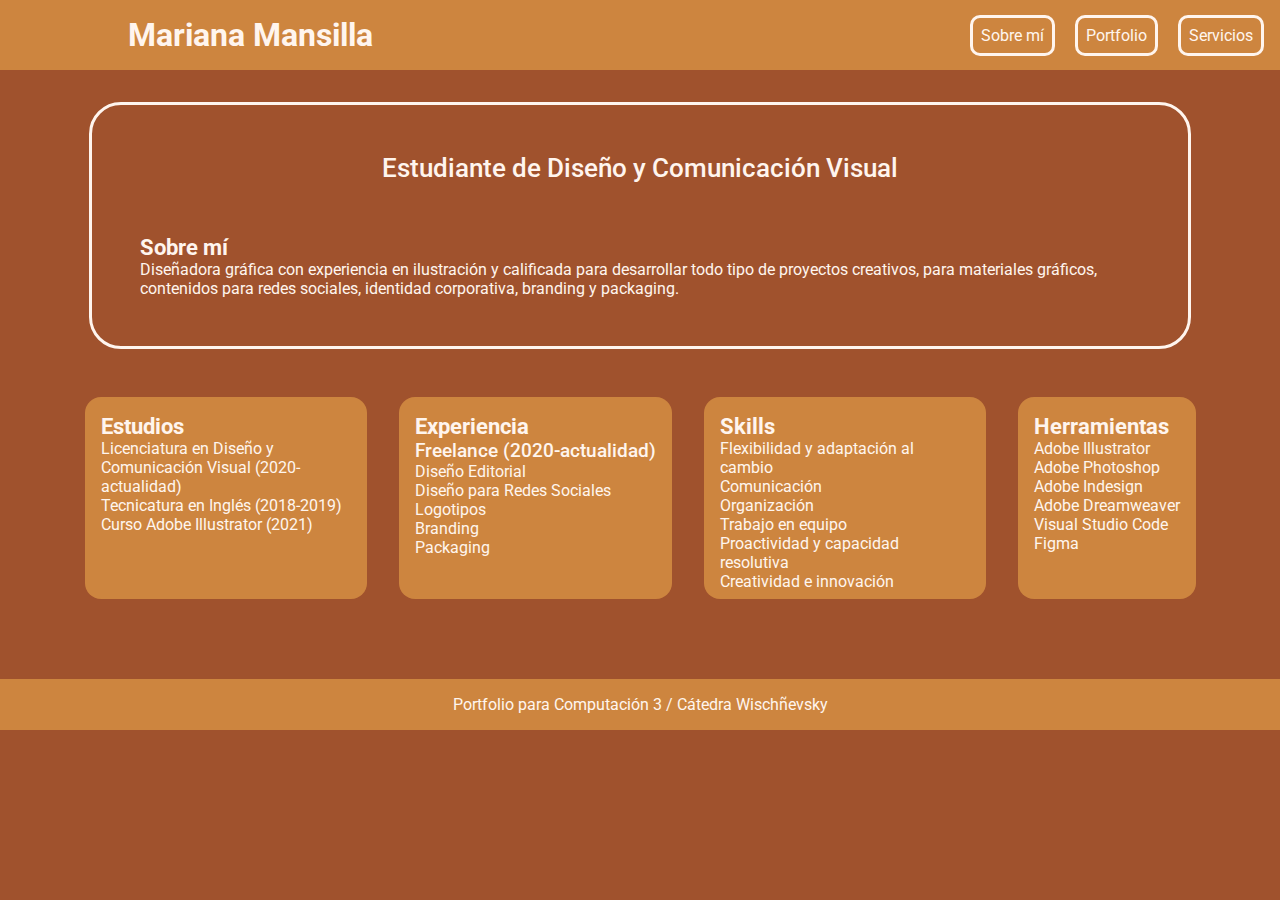
<file: index.html>
<!doctype html>
<html>
	<head>
		<meta charset="utf-8">
		<title>Mariana Mansilla</title>
		<link href="estilos.css" rel="stylesheet" type="text/css">
		<link rel="icon" href="img/favicon.ico" type="ico">
	</head>
	<!--Tamaño de pantalla 1366px x 768px-->
	<body>
		<header>
			<div class="nombre">
				<h1>Mariana Mansilla</h1>
			</div>
			<nav>
				<ul>
					<li><a href="index.html" target="_self" class="nav">Sobre m&iacute;</a></li>
					<li><a href="portfolio.html" target="_self" class="nav">Portfolio</a></li>
					<li><a href="formulario.html" target="_self" class="nav">Servicios</a></li>
				</ul>
			</nav>
		</header>
		
		<main>
			<section class="sobremi">
				<h2>Estudiante de Dise&ntilde;o y Comunicaci&oacute;n Visual</h2>
				<h3>Sobre m&iacute;</h3>
				<p>Dise&ntilde;adora gr&aacute;fica con experiencia en ilustraci&oacute;n y calificada para desarrollar todo tipo de proyectos creativos, para materiales gr&aacute;ficos, contenidos para redes sociales, identidad corporativa, branding y packaging.</p>
			</section>
			
			<div class="contenedor">
				<section class="estudios">
					<h3>Estudios</h3>
					<ul>
						<li>Licenciatura en Dise&ntilde;o y Comunicaci&oacute;n Visual (2020-actualidad)</li>
						<li>Tecnicatura en Ingl&eacute;s (2018-2019)</li>
						<li>Curso Adobe Illustrator (2021)</li>
					</ul>
				</section>
				
				<section class="experiencia">
					<h3>Experiencia</h3>
					<h4>Freelance (2020-actualidad)</h4>
					<ul>
						<li>Dise&ntilde;o Editorial</li>
						<li>Dise&ntilde;o para Redes Sociales</li>
						<li>Logotipos</li>
						<li>Branding</li>
						<li>Packaging</li>
					</ul>
				</section>
			
				<section class="skills">
					<h3>Skills</h3>
					<ul>
						<li>Flexibilidad y adaptaci&oacute;n al cambio</li>
						<li>Comunicaci&oacute;n</li>
						<li>Organizaci&oacute;n</li>
						<li>Trabajo en equipo</li>
						<li>Proactividad y capacidad resolutiva</li>
						<li>Creatividad e innovaci&oacute;n</li>
					</ul>
				</section>

				<section class="herramientas">
					<h3>Herramientas</h3>
					<ol>
						<li>Adobe Illustrator</li>
						<li>Adobe Photoshop</li>
						<li>Adobe Indesign</li>
						<li>Adobe Dreamweaver</li>
						<li>Visual Studio Code</li>
						<li>Figma</li>
					</ol>
				</section>
			</div>
		</main>
		
		<footer>
			<p>Portfolio para Computaci&oacute;n 3 / C&aacute;tedra Wisch&ntilde;evsky</p>
		</footer>
	</body>
	
</html>
</file>
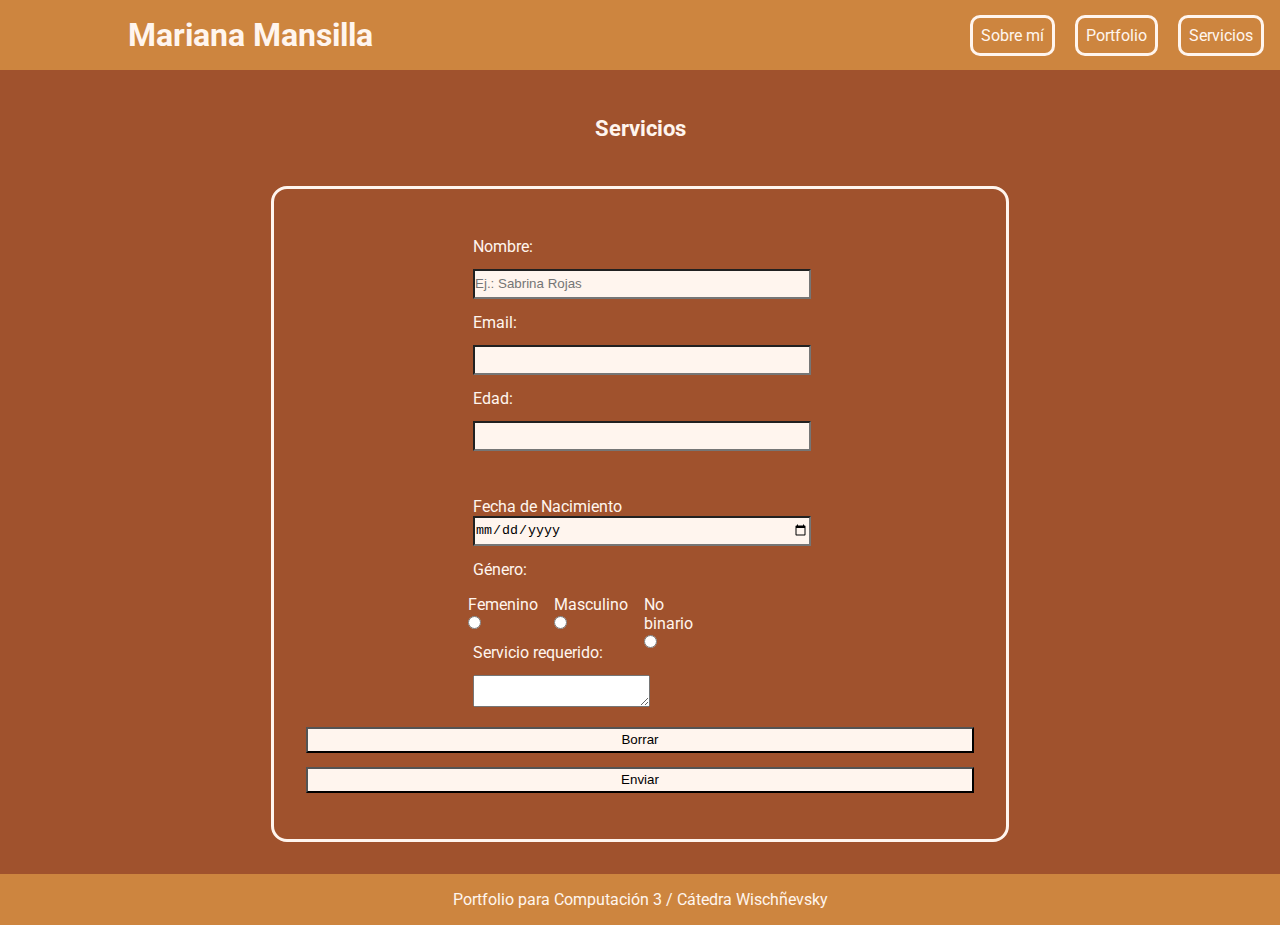
<file: formulario.html>
<!doctype html>
<html>
	<head>
		<meta charset="utf-8">
		<title>Servicios</title>
		<link href="estilos.css" rel="stylesheet" type="text/css">
	</head>

	<body>
		<header>
			<div class="nombre">
				<h1>Mariana Mansilla</h1>
			</div>
			<nav>
				<ul>
					<li><a href="index.html" target="_self" class="nav">Sobre m&iacute;</a></li>
					<li><a href="portfolio.html" target="_self" class="nav">Portfolio</a></li>
					<li> <a href="formulario.html" target="_self" class="nav">Servicios</a></li>
				</ul>
			</nav>
		</header>
		<main>
			<h3 id="servicios">Servicios</h3>
			<form method="post" action="mailto:99lujan@gmail.com.ar?subject=Email enviado desde el formulario" target="_blank" enctype="text/plain">
				
				<div>
					<label for="Nombre">Nombre:</label>
					<input type="text" name="Nombre" id="Nombre" maxlength="50" placeholder="Ej.: Sabrina Rojas" required>

					<label>Email:</label>
					<input type="email" name="Email" id="Email" required> 

					<label>Edad:</label>
					<input type="number" min="18" max="100" name="Edad" id="Edad" required>
				</div>
					
				<div
					<label>Fecha de Nacimiento</label>
					<input type="date" name="Nacimiento" id="Nacimiento">
				
					<p>G&eacute;nero:</p>
					<div class="formucontenedor">
						<label class="genero">Femenino<input type="radio" name="G&eacute;nero:" value="Femenino" id="Femenino"></label>
						<label class="genero">Masculino <input type="radio" name="G&eacute;nero:" value="Masculino" id="Masculino"></label>
						<label class="genero">No binario<input type="radio" name="G&eacute;nero:" value="No binario" id="No binario"></label>
					</div>
					<label for="Servicio">Servicio requerido:</label>
					<textarea name="Servicio" id="Servicio" maxlength="500"></textarea>
				</div>

					<input type="reset" value="Borrar">
					<input type="submit" value="Enviar" formenctype="text/plain">
			</form>
		</main>
		<footer>
			<p>Portfolio para Computaci&oacute;n 3 / C&aacute;tedra Wisch&ntilde;evsky</p>
		</footer>
	</body>
</html>
</file>
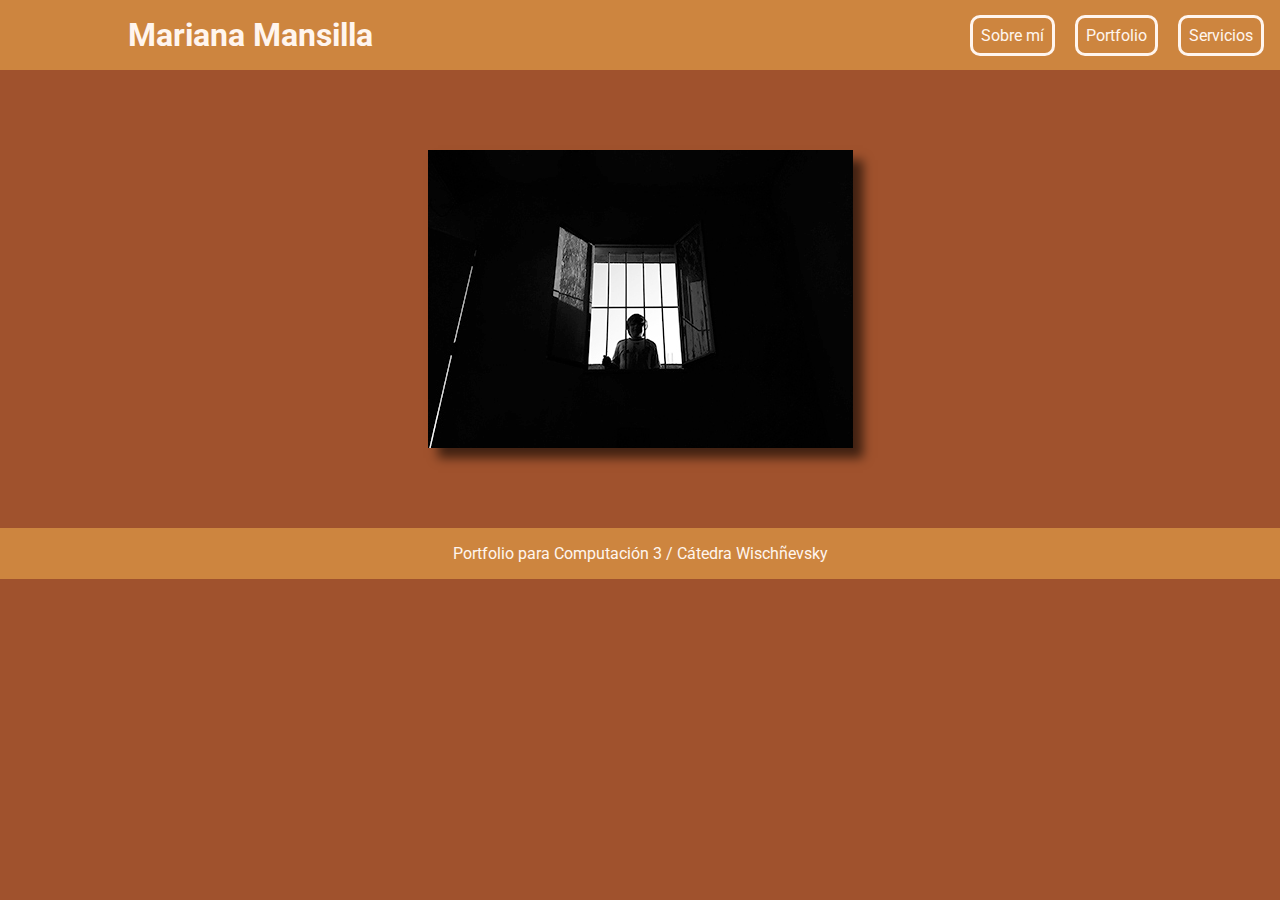
<file: portfolio.html>
<!doctype html>
<html>
	<head>
		<meta charset="utf-8">
		<meta name="viewport" content="width=device-width", inicial-scale="1.0">
		<title>Portfolio</title>
		<link href="estilos.css" rel="stylesheet" type="text/css">
	</head>

	<body>
		<header>
			<div class="nombre">
				<h1>Mariana Mansilla</h1>
			</div>
			<nav>
				<ul>
					<li><a href="index.html" target="_self" class="nav">Sobre m&iacute;</a></li>
					<li><a href="portfolio.html" target="_self" class="nav">Portfolio</a></li>
					<li> <a href="formulario.html" target="_self" class="nav">Servicios</a></li>
				</ul>
			</nav>
		</header>
		
		<main>
			<div class="container">
				<div class="wrapper">
					<div class="wrapper-holder">
						<div id="slider-img-1"></div>
						<div id="slider-img-2"></div>
						<div id="slider-img-3"></div>
						<div id="slider-img-4"></div>
					</div>
				</div>
			</div>
		</main>
		
		<footer>
			<p>Portfolio para Computaci&oacute;n 3 / C&aacute;tedra Wisch&ntilde;evsky</p>
		</footer>
	</body>
</html>
</file>
<file: estilos.css>
@charset "utf-8";
/* CSS Document */
@import url('https://fonts.googleapis.com/css2?family=Roboto:wght@400;500;700&display=swap');

*{
	margin: 0px;
	padding: 0px;
	list-style: none;
	text-decoration: none;
}

body{
	font-family: Roboto, "Roboto Medium";
	color: seashell;
	background-color: sienna;
}

h1{
	font-weight: bold;
	font-size: 2em; 
}

h2{
	font-weight: 500;
	font-size: 1.6em;
	text-align: center;
	padding-bottom: 2em;
}

h3{
	font-weight: bold;
	font-size: 1.4em;
}

h4{
	font-weight:500;
	font-size: 1.2em;
}

a{
	color: seashell;
}

a:hover{
	color: sienna;
	font-size: 1em;
}

header{
	display: flex;
	background-color: peru;
	padding: 1em;
	padding-left: 8em;
	text-align: center;
	justify-content: space-between;
	align-items: center;
}

.nombre{
	display: flex;
	align-items: center;
}

nav ul li{
	display: inline;
	padding: 0.5em;
	margin-left: 1em;
	border: 3px solid seashell;
	border-radius: 10px;
}

main{
	display: flex;
	flex-direction: column;
	align-items: center;
}

.sobremi{
	max-width: 1000px;
	margin: 2em;
	padding: 3em;
	border-style: solid;
	border-color: seashell;
	border-radius: 2em;
}

.contenedor{
	display: flex;
	align-items: center;
}

.estudios, .experiencia, .skills, .herramientas{
	max-width: 250px;
	height: 170px;
	margin: 1em;
	margin-bottom: 5em;
	padding: 1em;
	background-color: peru;
	border-radius: 1em;
}

footer{
	background-color: peru;
	padding: 1em;
	text-align: center;
}

/*formulario de servicios*/
#servicios{
	margin-top: 2em;
	padding-bottom: 2em;
}

form{
	max-width: 100%;
	height: auto;
	border: 3px solid seashell;
	border-radius: 1em;
	padding: 2em;
	display: flex;
	flex-wrap: wrap;
	justify-content: center;
	margin-bottom: 2em;
}

.formucontenedor{
	display: flex;
	justify-content: center;
	align-items: center;
}

.genero{
	display: inline;
	padding-left: 1em;
}

form div{
	width: 50%;
	height: auto;
	padding: 1em;
}

label{
	display: block;
	height: 2em;
}

input{
	width: 100%;
	height: 2em;
	background-color: seashell;
	margin-bottom: 1em;
}

input[type=radio]{
	width: auto;
	height: auto;
	
}

/*slider*/

.container{
	position: relative;
}

.container .wrapper{
	width: 425px;
	height: 298px;
	box-shadow: 10px 10px 10px rgba(0, 0, 0, 0.6);
	margin: 5rem auto;
	overflow: hidden;
}

.container .wrapper-holder{
	display: grid;
	grid-template-columns: repeat(4, 100%);
	height: 100%;
	width: 100%;
	animation: slider 30s ease-in-out infinite alternate;
}

.container #slider-img-1{
	background-image: url(img/1.jpg);
	background-position: center;
}

.container #slider-img-2{
	background-image: url(img/2.jpg);
	background-position: center;
}

.container #slider-img-3{
	background-image: url(img/3.jpg);
	background-position: center;
}

.container #slider-img-4{
	background-image: url(img/4.jpg);
	background-position: center;
}

@keyframes slider{
	0% {transform: translateX(0%);}
	10% {transform: translateX(-100%);}
	20% {transform: translateX(-100%);}
	30% {transform: translateX(-200%);}
	40% {transform: translateX(-200%);}
	50% {transform: translateX(-200%);}
	60% {transform: translateX(-300%);}
	70% {transform: translateX(-300%);}
	80% {transform: translateX(-300%);}
	90% {transform: translateX(0%);}
	100% {transform: translateX(0%);}
}

@media (max-width:600px){
	header{
		flex-direction: column;
	}
}
</file>
